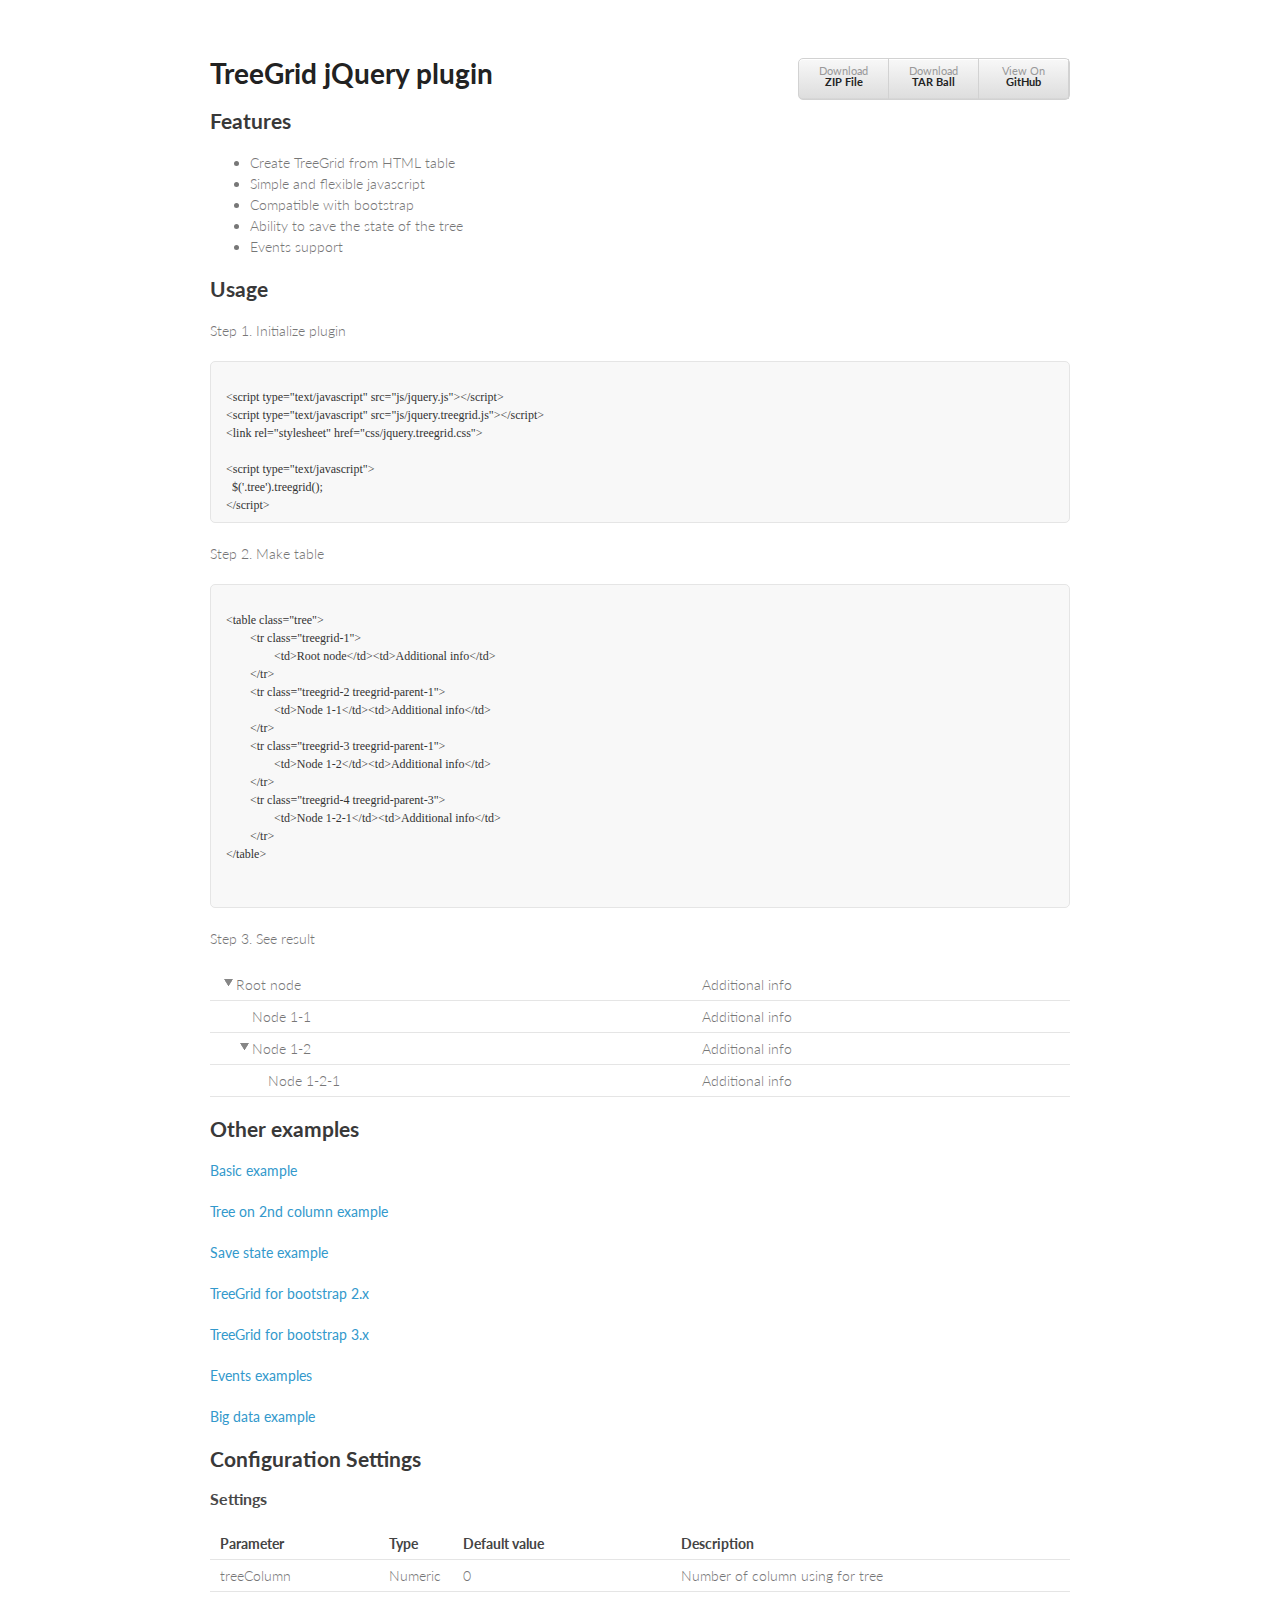
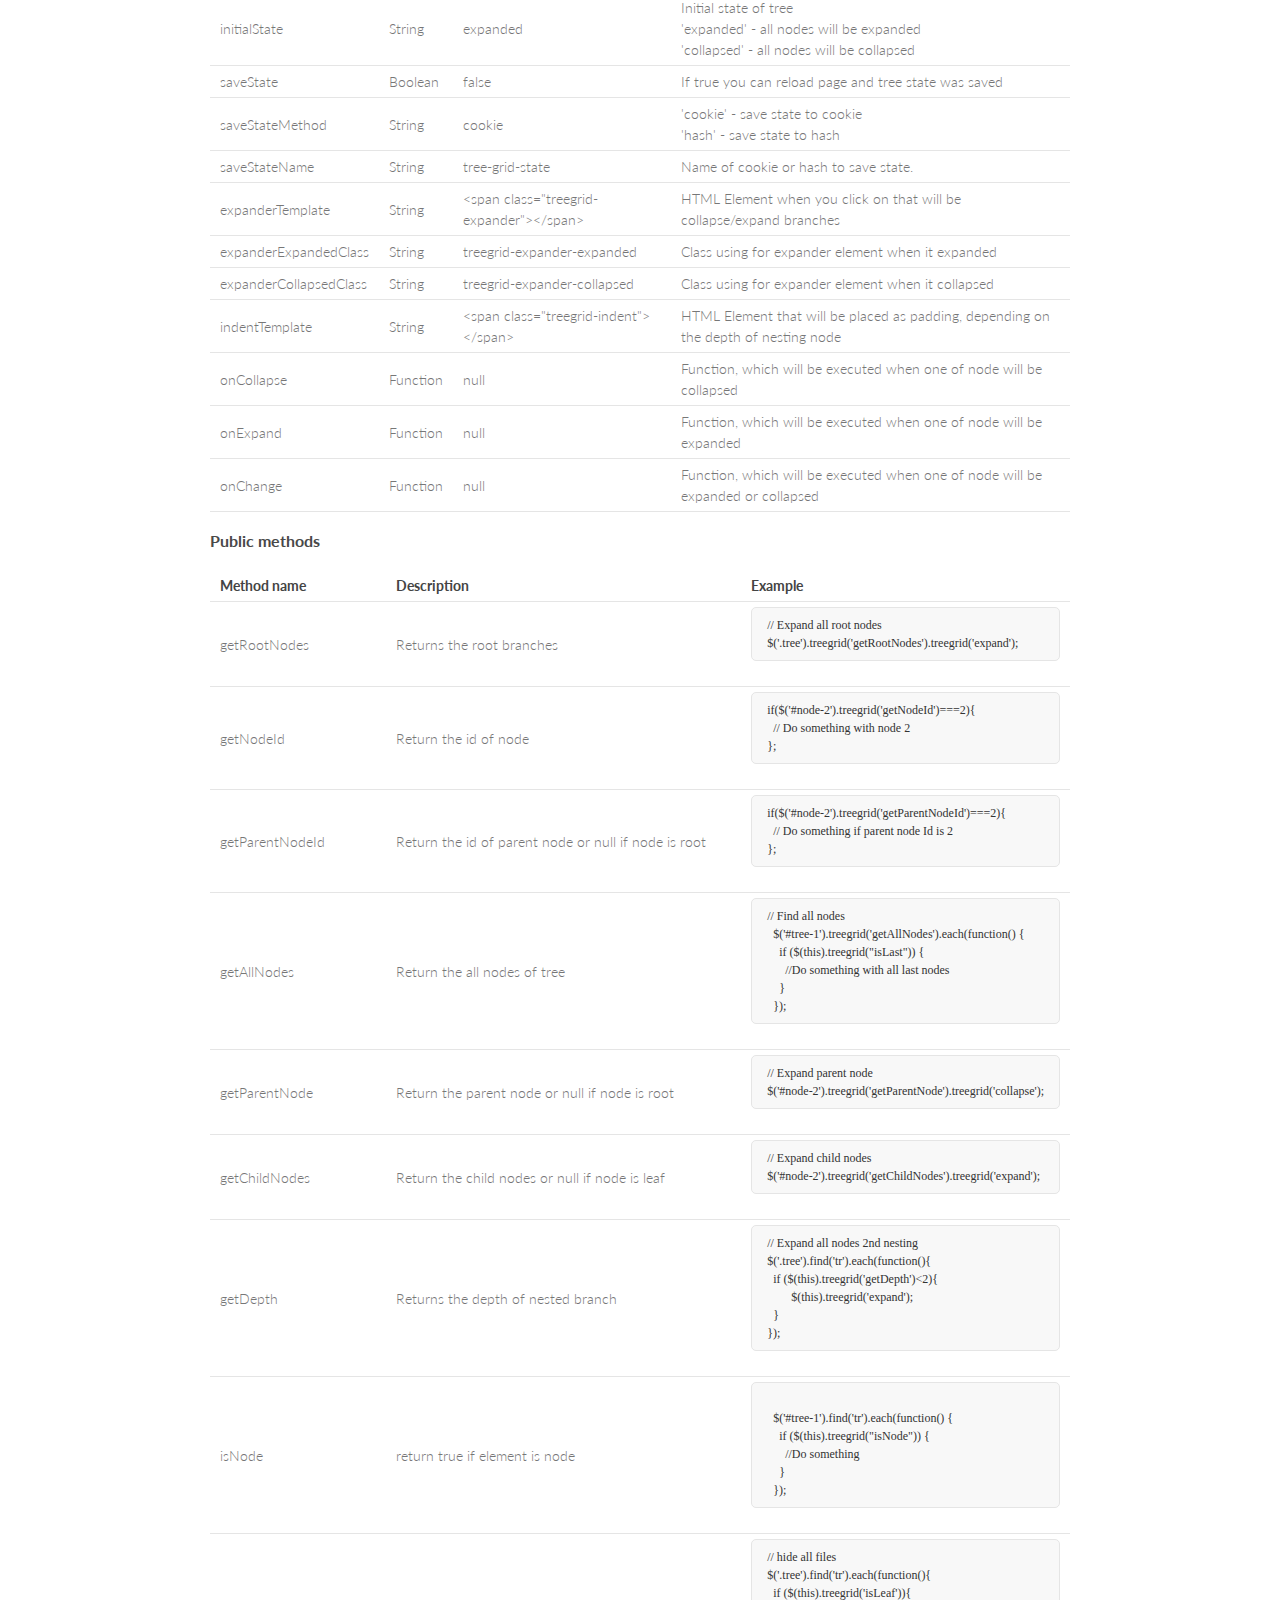
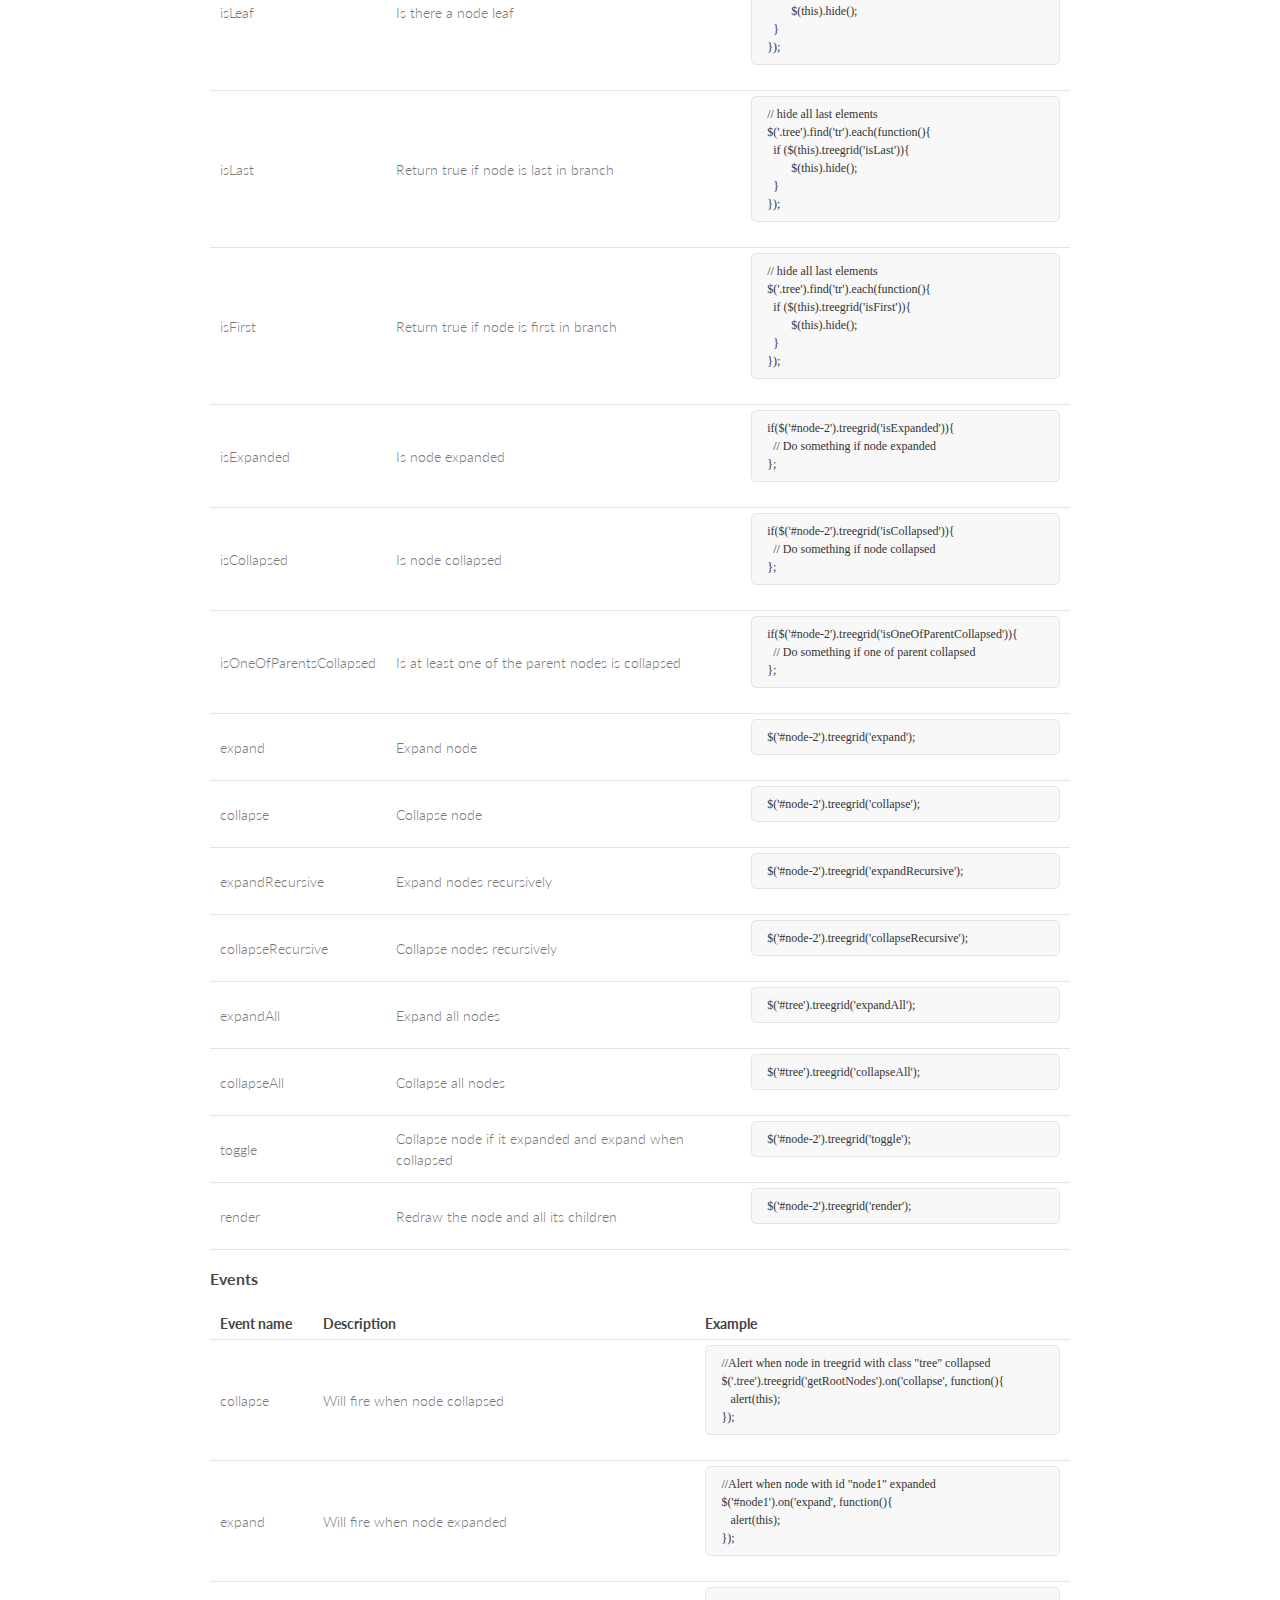
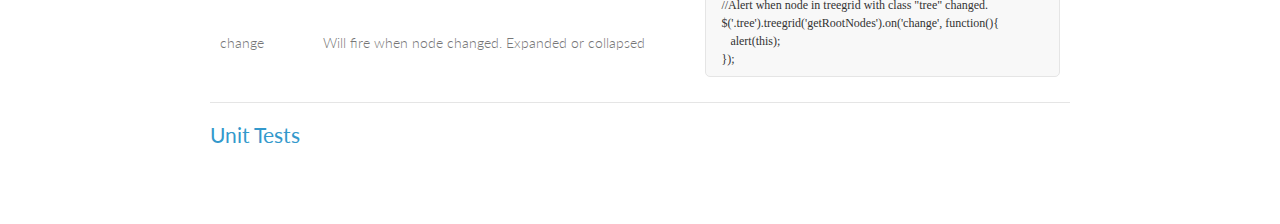
<file: node_modules/jquery-treegrid/index.html>
<!doctype html>
<html>
    <head>
        <meta charset="utf-8">
        <meta http-equiv="X-UA-Compatible" content="chrome=1">
        <title>Treegrid jquery plugin</title>

        <link rel="stylesheet" href="styles.css">
        <link rel="stylesheet" href="http://yandex.st/highlightjs/7.3/styles/default.min.css">
        <link rel="stylesheet" href="css/jquery.treegrid.css">
        <script src="http://yandex.st/highlightjs/7.3/highlight.min.js"></script>
        <script>hljs.initHighlightingOnLoad();</script>
        <script>
            (function(i, s, o, g, r, a, m) {
                i['GoogleAnalyticsObject'] = r;
                i[r] = i[r] || function() {
                    (i[r].q = i[r].q || []).push(arguments)
                }, i[r].l = 1 * new Date();
                a = s.createElement(o),
                        m = s.getElementsByTagName(o)[0];
                a.async = 1;
                a.src = g;
                m.parentNode.insertBefore(a, m)
            })(window, document, 'script', '//www.google-analytics.com/analytics.js', 'ga');

            ga('create', 'UA-43342702-1', 'maxazan.github.io');
            ga('send', 'pageview');

        </script>
        <meta name="viewport" content="width=device-width, initial-scale=1, user-scalable=no">
        <!--[if lt IE 9]>
        <script src="//html5shiv.googlecode.com/svn/trunk/html5.js"></script>
        <![endif]-->
    </head>
    <body>
        <div class="wrapper">

            <ul class="download" style="float:right;">
                <li><a href="https://github.com/maxazan/jquery-treegrid/zipball/master">Download <br><strong>ZIP File</strong></a></li>
                <li><a href="https://github.com/maxazan/jquery-treegrid/tarball/master">Download <br><strong>TAR Ball</strong></a></li>
                <li><a href="https://github.com/maxazan/jquery-treegrid">View On <br><strong>GitHub</strong></a></li>
            </ul>

            <h1>TreeGrid jQuery plugin</h1>
            <h2>Features</h2>
            <ul>
                <li>Create TreeGrid from HTML table</li>
                <li>Simple and flexible javascript</li>
                <li>Compatible with bootstrap</li>
                <li>Ability to save the state of the tree</li>
                <li>Events support</li>

            </ul>            
            <h2>Usage</h2>
            <p>Step 1. Initialize plugin</p>
            <pre><code>
&lt;script type="text/javascript" src="js/jquery.js"&gt;&lt;/script&gt;
&lt;script type="text/javascript" src="js/jquery.treegrid.js"&gt;&lt;/script&gt;
&lt;link rel="stylesheet" href="css/jquery.treegrid.css"&gt;

&lt;script type="text/javascript"&gt;
  $('.tree').treegrid();
&lt;/script&gt;</code></pre>
            <p>Step 2. Make table</p>
            <pre><code class="html">
&lt;table class="tree"&gt;
	&lt;tr class="treegrid-1"&gt;
		&lt;td&gt;Root node&lt;/td&gt;&lt;td&gt;Additional info&lt;/td&gt;
	&lt;/tr&gt;
	&lt;tr class="treegrid-2 treegrid-parent-1"&gt;
		&lt;td&gt;Node 1-1&lt;/td&gt;&lt;td&gt;Additional info&lt;/td&gt;
	&lt;/tr&gt;
	&lt;tr class="treegrid-3 treegrid-parent-1"&gt;
		&lt;td&gt;Node 1-2&lt;/td&gt;&lt;td&gt;Additional info&lt;/td&gt;
	&lt;/tr&gt;
	&lt;tr class="treegrid-4 treegrid-parent-3"&gt;
		&lt;td&gt;Node 1-2-1&lt;/td&gt;&lt;td&gt;Additional info&lt;/td&gt;
	&lt;/tr&gt;
&lt;/table&gt;

	  </code></pre>
            <p>Step 3. See result</p>

            <table class="tree">
                <tr class="treegrid-1">
                    <td>Root node</td><td>Additional info</td>
                </tr>
                <tr class="treegrid-2 treegrid-parent-1">
                    <td>Node 1-1</td><td>Additional info</td>
                </tr>
                <tr class="treegrid-3 treegrid-parent-1">
                    <td>Node 1-2</td><td>Additional info</td>
                </tr>
                <tr class="treegrid-4 treegrid-parent-3">
                    <td>Node 1-2-1</td><td>Additional info</td>
                </tr>
            </table>            

            <h2>Other examples</h2>
            <p><a href="examples/example-basic.html" target="_blank">Basic example</a></p>
            <p><a href="examples/example-column.html" target="_blank">Tree on 2nd column example</a></p>
            <p><a href="examples/example-save-state.html" target="_blank">Save state example</a></p>
            <p><a href="examples/example-bootstrap-2.html" target="_blank">TreeGrid for bootstrap 2.x</a></p>
            <p><a href="examples/example-bootstrap-3.html" target="_blank">TreeGrid for bootstrap 3.x</a></p>
            <p><a href="examples/example-events.html" target="_blank">Events examples</a></p>
            <p><a href="examples/example-huge.html" target="_blank">Big data example</a></p>


            <h2>Configuration Settings</h2>
            <h3>Settings</h3>
            <table>
                <tr><th>Parameter</th><th>Type</th><th>Default value</th><th>Description</th></tr>
                <tr>
                    <td>treeColumn</td>
                    <td>Numeric</td>
                    <td>0</td>
                    <td>Number of column using for tree</td>
                </tr>

                <tr>
                    <td>initialState</td>
                    <td>String</td>
                    <td>expanded</td>
                    <td>Initial state of tree<br>
                        'expanded' - all nodes will be expanded<br>
                        'collapsed' - all nodes will be collapsed<br>
                    </td>
                </tr>
                <tr>
                    <td>saveState</td>
                    <td>Boolean</td>
                    <td>false</td>
                    <td>If true you can reload page and tree state was saved</td>
                </tr>
                <tr>
                    <td>saveStateMethod</td>
                    <td>String</td>
                    <td>cookie</td>
                    <td>
                        'cookie' - save state to cookie<br>
                        'hash' - save state to hash<br>
                    </td>
                </tr>
                <tr>
                    <td>saveStateName</td>
                    <td>String</td>
                    <td>tree-grid-state</td>
                    <td>
                        Name of cookie or hash to save state.
                    </td>
                </tr>

                <tr>
                    <td>expanderTemplate</td>
                    <td>String</td>
                    <td>&lt;span class="treegrid-expander"&gt;&lt;/span&gt;</td>
                    <td>HTML Element when you click on that will be collapse/expand branches</td>
                </tr>
                <tr>
                    <td>expanderExpandedClass</td>
                    <td>String</td>
                    <td>treegrid-expander-expanded</td>
                    <td>Class using for expander element when it expanded</td>
                </tr>
                <tr>
                    <td>expanderCollapsedClass</td>
                    <td>String</td>
                    <td>treegrid-expander-collapsed</td>
                    <td>Class using for expander element when it collapsed</td>
                </tr>
                <tr>
                    <td>indentTemplate</td>
                    <td>String</td>
                    <td>&lt;span class="treegrid-indent"&gt;&lt;/span&gt;</td>
                    <td>HTML Element that will be placed as padding, depending on the depth of nesting node</td>
                </tr>

                <tr>
                    <td>onCollapse</td>
                    <td>Function</td>
                    <td>null</td>
                    <td>Function, which will be executed when one of node will be collapsed</td>
                </tr>
                <tr>
                    <td>onExpand</td>
                    <td>Function</td>
                    <td>null</td>
                    <td>Function, which will be executed when one of node will be expanded</td>
                </tr>
                <tr>
                    <td>onChange</td>
                    <td>Function</td>
                    <td>null</td>
                    <td>Function, which will be executed when one of node will be expanded or collapsed</td>
                </tr>
            </table>

            <h3>Public methods</h3>

            <table>
                <tr>
                    <th>Method name</th>
                    <th>Description</th>
                    <th>Example</th>
                </tr>
                <tr>
                    <td>getRootNodes</td>
                    <td>Returns the root branches</td>
                    <td>
                        <pre><code class="javascript">// Expand all root nodes
$('.tree').treegrid('getRootNodes').treegrid('expand');</code></pre>
                    </td>
                </tr>
                <tr>
                    <td>getNodeId</td>
                    <td>Return the id of node</td>
                    <td>
                        <pre><code class="javascript">if($('#node-2').treegrid('getNodeId')===2){
  // Do something with node 2
};</code></pre>
                    </td>
                </tr>
                <tr>
                    <td>getParentNodeId</td>
                    <td>Return the id of parent node or null if node is root</td>
                    <td>
                        <pre><code class="javascript">if($('#node-2').treegrid('getParentNodeId')===2){
  // Do something if parent node Id is 2
};</code></pre>
                    </td>
                </tr>
                <tr>
                    <td>getAllNodes</td>
                    <td>Return the all nodes of tree</td>
                    <td>
                        <pre><code class="javascript">// Find all nodes
  $('#tree-1').treegrid('getAllNodes').each(function() {
    if ($(this).treegrid("isLast")) {
      //Do something with all last nodes
    }
  });
</code></pre>		  
                    </td>
                </tr>                 
                <tr>
                    <td>getParentNode</td>
                    <td>Return the parent node or null if node is root</td>
                    <td>
                        <pre><code class="javascript">// Expand parent node
$('#node-2').treegrid('getParentNode').treegrid('collapse');
</code></pre>		  
                    </td>
                </tr>    
                <tr>
                    <td>getChildNodes</td>
                    <td>Return the child nodes or null if node is leaf</td>
                    <td>
                        <pre><code class="javascript">// Expand child nodes
$('#node-2').treegrid('getChildNodes').treegrid('expand');
</code></pre>		  
                    </td>
                </tr>  
                <tr>
                    <td>getDepth</td>
                    <td>Returns the depth of nested branch</td>
                    <td>
                        <pre><code class="javascript">// Expand all nodes 2nd nesting
$('.tree').find('tr').each(function(){
  if ($(this).treegrid('getDepth')<2){
	$(this).treegrid('expand');
  }
});</code></pre>
                    </td>
                <tr>
                    <td>isNode</td>
                    <td>return true if element is node</td>
                    <td>
                        <pre><code class="javascript">
  $('#tree-1').find('tr').each(function() {
    if ($(this).treegrid("isNode")) {
      //Do something
    }
  });
</code></pre>
                    </td>
                </tr>                    
                <tr>
                    <td>isLeaf</td>
                    <td>Is there a node leaf</td>
                    <td>
                        <pre><code class="javascript">// hide all files
$('.tree').find('tr').each(function(){
  if ($(this).treegrid('isLeaf')){
	$(this).hide();
  }
});</code></pre>
                    </td>

                </tr>          
                <tr>
                    <td>isLast</td>
                    <td>Return true if node is last in branch</td>
                    <td>
                        <pre><code class="javascript">// hide all last elements
$('.tree').find('tr').each(function(){
  if ($(this).treegrid('isLast')){
	$(this).hide();
  }
});</code></pre>
                    </td>
                </tr>
                <tr>
                    <td>isFirst</td>
                    <td>Return true if node is first in branch</td>
                    <td>
                        <pre><code class="javascript">// hide all last elements
$('.tree').find('tr').each(function(){
  if ($(this).treegrid('isFirst')){
	$(this).hide();
  }
});</code></pre>
                    </td>
                </tr>                
                <tr>
                    <td>isExpanded</td>
                    <td>Is node expanded</td>
                    <td>
                        <pre><code class="javascript">if($('#node-2').treegrid('isExpanded')){
  // Do something if node expanded
};</code></pre>
                    </td>
                </tr>
                <tr>
                    <td>isCollapsed</td>
                    <td>Is node collapsed</td>
                    <td>
                        <pre><code class="javascript">if($('#node-2').treegrid('isCollapsed')){
  // Do something if node collapsed
};</code></pre>
                    </td>
                </tr>
                <tr>
                    <td>isOneOfParentsCollapsed</td>
                    <td>Is at least one of the parent nodes is collapsed</td>
                    <td>
                        <pre><code class="javascript">if($('#node-2').treegrid('isOneOfParentCollapsed')){
  // Do something if one of parent collapsed
};</code></pre>
                    </td>
                </tr>
                <tr>
                    <td>expand</td>
                    <td>Expand node</td>
                    <td>
                        <pre><code class="javascript">$('#node-2').treegrid('expand');</code></pre>
                    </td>
                </tr>        
                <tr>
                    <td>collapse</td>
                    <td>Collapse node</td>
                    <td>
                        <pre><code class="javascript">$('#node-2').treegrid('collapse');</code></pre>
                    </td>
                </tr>
                <tr>
                    <td>expandRecursive</td>
                    <td>Expand nodes recursively</td>
                    <td>
                        <pre><code class="javascript">$('#node-2').treegrid('expandRecursive');</code></pre>
                    </td>
                </tr>        
                <tr>
                    <td>collapseRecursive</td>
                    <td>Collapse nodes recursively</td>
                    <td>
                        <pre><code class="javascript">$('#node-2').treegrid('collapseRecursive');</code></pre>
                    </td>
                </tr>
                <tr>
                    <td>expandAll</td>
                    <td>Expand all nodes</td>
                    <td>
                        <pre><code class="javascript">$('#tree').treegrid('expandAll');</code></pre>
                    </td>
                </tr>        
                <tr>
                    <td>collapseAll</td>
                    <td>Collapse all nodes</td>
                    <td>
                        <pre><code class="javascript">$('#tree').treegrid('collapseAll');</code></pre>
                    </td>
                </tr>        
                <tr>
                    <td>toggle</td>
                    <td>Collapse node if it expanded and expand when collapsed</td>
                    <td>
                        <pre><code class="javascript">$('#node-2').treegrid('toggle');</code></pre>
                    </td>
                </tr> 
                <tr>
                    <td>render</td>
                    <td>Redraw the node and all its children</td>
                    <td>
                        <pre><code class="javascript">$('#node-2').treegrid('render');</code></pre>
                    </td>
                </tr> 


            </table>
            <h3>Events</h3>
            <table>
                <tr>
                    <th>Event name</th>
                    <th>Description</th>
                    <th>Example</th>
                </tr>
                <tr>
                    <td>collapse</td>
                    <td>Will fire when node collapsed</td>
                    <td>
                        <pre><code class="javascript">//Alert when node in treegrid with class "tree" collapsed
$('.tree').treegrid('getRootNodes').on('collapse', function(){
   alert(this);
});</code></pre>
                    </td>
                </tr>
                <tr>
                    <td>expand</td>
                    <td>Will fire when node expanded</td>
                    <td>
                        <pre><code class="javascript">//Alert when node with id "node1" expanded
$('#node1').on('expand', function(){
   alert(this);
});</code></pre>
                    </td>
                </tr>
                <tr>
                    <td>change</td>
                    <td>Will fire when node changed. Expanded or collapsed</td>
                    <td>
                        <pre><code class="javascript">//Alert when node in treegrid with class "tree" changed. 
$('.tree').treegrid('getRootNodes').on('change', function(){
   alert(this);
});</code></pre>
                    </td>
                </tr>                
            </table>
            <h2><a href="test.html">Unit Tests</a></h2>

        </div>
        <script src="http://ajax.googleapis.com/ajax/libs/jquery/1.10.2/jquery.min.js"></script>
        <script type="text/javascript" src="js/jquery.treegrid.min.js"></script>
        <script type="text/javascript">
            $('.tree').treegrid();
        </script>    
        <script type="text/javascript">
            var metas = document.getElementsByTagName('meta');
            var i;
            if (navigator.userAgent.match(/iPhone/i)) {
                for (i = 0; i < metas.length; i++) {
                    if (metas[i].name == "viewport") {
                        metas[i].content = "width=device-width, minimum-scale=1.0, maximum-scale=1.0";
                    }
                }
                document.addEventListener("gesturestart", gestureStart, false);
            }
            function gestureStart() {
                for (i = 0; i < metas.length; i++) {
                    if (metas[i].name == "viewport") {
                        metas[i].content = "width=device-width, minimum-scale=0.25, maximum-scale=1.6";
                    }
                }
            }</script>

    </body>
</html>
</file>
<file: node_modules/jquery-treegrid/styles.css>
@import url(https://fonts.googleapis.com/css?family=Lato:300italic,700italic,300,700);

body {
  padding:50px;
  font:14px/1.5 Lato, "Helvetica Neue", Helvetica, Arial, sans-serif;
  color:#777;
  font-weight:300;
}

h1, h2, h3, h4, h5, h6 {
  color:#222;
  margin:0 0 20px;
}

p, ul, ol, table, pre, dl {
  margin:0 0 20px;
}

h1, h2, h3 {
  line-height:1.1;
}

h1 {
  font-size:28px;
}

h2 {
  color:#393939;
}

h3, h4, h5, h6 {
  color:#494949;
}

a {
  color:#39c;
  font-weight:400;
  text-decoration:none;
}

a small {
  font-size:11px;
  color:#777;
  margin-top:-0.6em;
  display:block;
}

.wrapper {
  width:860px;
  margin:0 auto;
}

blockquote {
  border-left:1px solid #e5e5e5;
  margin:0;
  padding:0 0 0 20px;
  font-style:italic;
}

code, pre {
  font-family:Monaco, Bitstream Vera Sans Mono, Lucida Console, Terminal;
  color:#333;
  font-size:12px;
}

pre {
  padding:8px 15px;
  background: #f8f8f8;  
  border-radius:5px;
  border:1px solid #e5e5e5;
  overflow-x: auto;
}

table {
  width:100%;
  border-collapse:collapse;
}

th, td {
  text-align:left;
  padding:5px 10px;
  border-bottom:1px solid #e5e5e5;
}

dt {
  color:#444;
  font-weight:700;
}

th {
  color:#444;
}

img {
  max-width:100%;
}


ul.download {
  list-style:none;
  height:40px;
  
  padding:0;
  
  background: #eee;
  background: -moz-linear-gradient(top, #f8f8f8 0%, #dddddd 100%);
  background: -webkit-gradient(linear, left top, left bottom, color-stop(0%,#f8f8f8), color-stop(100%,#dddddd));
  background: -webkit-linear-gradient(top, #f8f8f8 0%,#dddddd 100%);
  background: -o-linear-gradient(top, #f8f8f8 0%,#dddddd 100%);
  background: -ms-linear-gradient(top, #f8f8f8 0%,#dddddd 100%);
  background: linear-gradient(top, #f8f8f8 0%,#dddddd 100%);
  
  border-radius:5px;
  border:1px solid #d2d2d2;
  box-shadow:inset #fff 0 1px 0, inset rgba(0,0,0,0.03) 0 -1px 0;
  width:270px;
}

ul.download li {
  width:89px;
  float:left;
  border-right:1px solid #d2d2d2;
  height:40px;
}

ul.download a {
  line-height:1;
  font-size:11px;
  color:#999;
  display:block;
  text-align:center;
  padding-top:6px;
  height:40px;
}

strong {
  color:#222;
  font-weight:700;
}

header ul li + li {
  width:88px;
  border-left:1px solid #fff;
}

header ul li + li + li {
  border-right:none;
  width:89px;
}

header ul a strong {
  font-size:14px;
  display:block;
  color:#222;
}

section {
  width:500px;
  float:right;
  padding-bottom:50px;
}

small {
  font-size:11px;
}

hr {
  border:0;
  background:#e5e5e5;
  height:1px;
  margin:0 0 20px;
}

footer {
  width:270px;
  float:left;
  position:fixed;
  bottom:50px;
}

@media print, screen and (max-width: 960px) {
  
  div.wrapper {
    width:auto;
    margin:0;
  }
  
  header, section, footer {
    float:none;
    position:static;
    width:auto;
  }
  
  header {
    padding-right:320px;
  }
  
  section {
    border:1px solid #e5e5e5;
    border-width:1px 0;
    padding:20px 0;
    margin:0 0 20px;
  }
  
  header a small {
    display:inline;
  }
  
  header ul {
    position:absolute;
    right:50px;
    top:52px;
  }
}

@media print, screen and (max-width: 720px) {
  body {
    word-wrap:break-word;
  }
  
  header {
    padding:0;
  }
  
  header ul, header p.view {
    position:static;
  }
  
  pre, code {
    word-wrap:normal;
  }
}

@media print, screen and (max-width: 480px) {
  body {
    padding:15px;
  }
  
  header ul {
    display:none;
  }
}

@media print {
  body {
    padding:0.4in;
    font-size:12pt;
    color:#444;
  }
}
</file>
